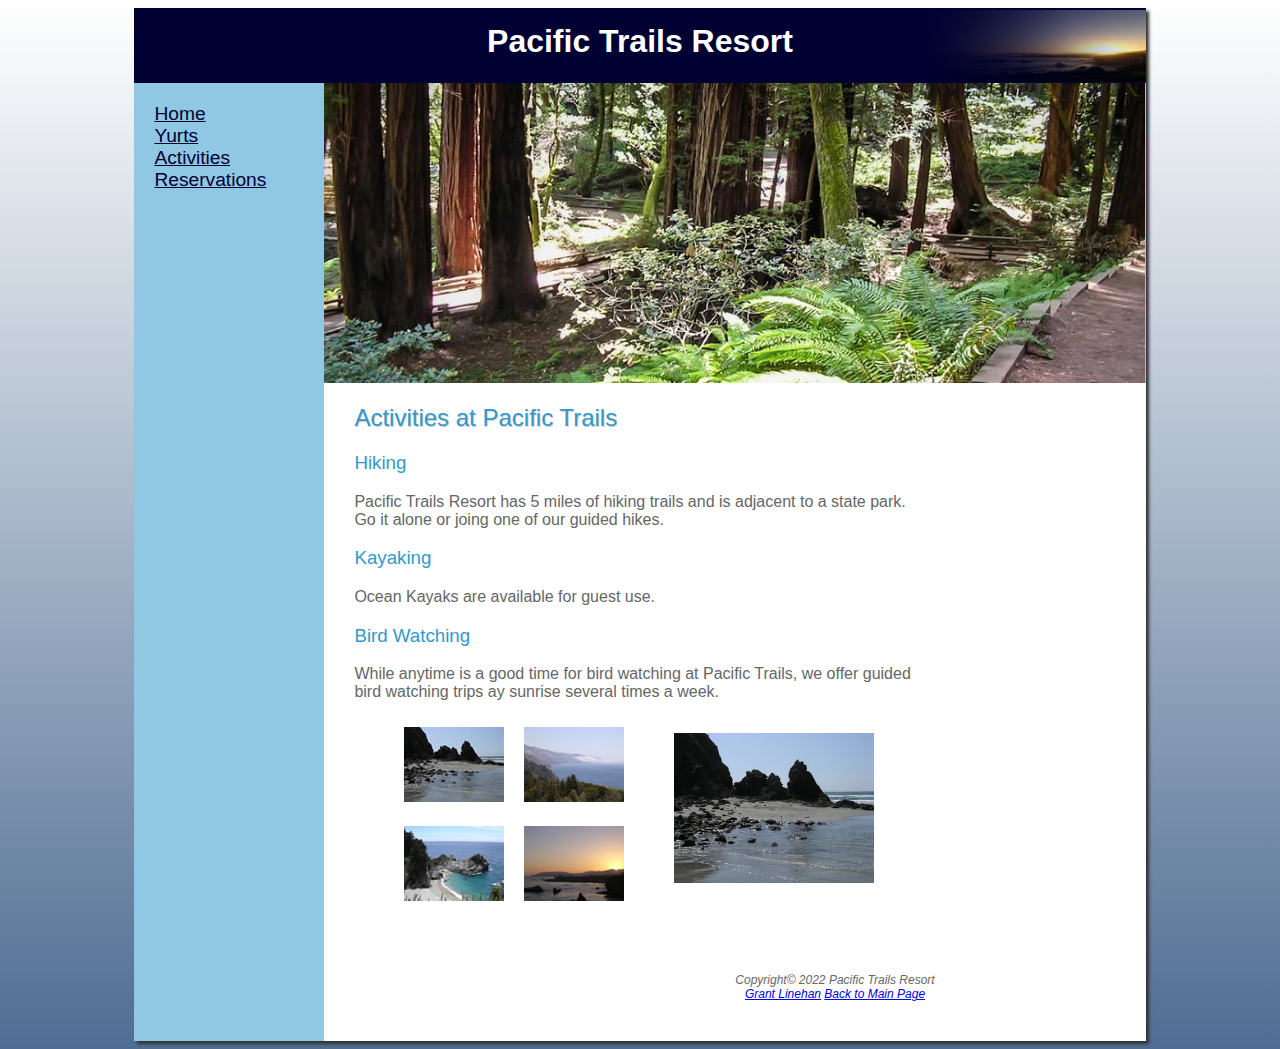
<file: activities.html>
<!DOCTYPE html>
<html lang="en" xmlns:height="http://www.w3.org/1999/xhtml">
<head>
    <title> Pacific Trails Resort :: Activities </title>
    <meta name="description"
          content="A description of the activities available at the resort, including pictures of the beautiful scenery">
    <meta charset="utf-8">
    <link rel="stylesheet" href="pacific.css">
    <meta name="viewport"
          content="width=device-width, initial-scale=1.0">
    <!--[if lt IE 9]>
    <script src="http://html5shim.googlecode.com/svn/trunk.html5.js">
    </script>
    <![endif]-->
</head>
<body>
<div id="wrapper">
    <header><h1> Pacific Trails Resort </h1></header>
    <nav>
        <div id="nav">
            <ul>
                <li><a href="index.html"> Home</a></li>
                <li><a href="yurts.html"> Yurts</a></li>
                <li><a href="activities.html"> Activities</a></li>
                <li><a href="reservations.html"> Reservations</a></li>
            </ul>
        </div>
    </nav>
    <div id=trailhero>
    </div>
    <main>
        <h2> Activities at Pacific Trails </h2>
        <h3> Hiking </h3>
        <p>
            Pacific Trails Resort has 5 miles of hiking trails and is adjacent to a state park.<br>
            Go it alone or joing one of our guided hikes.
        </p>
        <h3> Kayaking </h3>
        <p>
            Ocean Kayaks are available for guest use.
        </p>
        <h3> Bird Watching </h3>
        <p>
            While anytime is a good time for bird watching at Pacific Trails, we offer guided<br>
            bird watching trips ay sunrise several times a week.
        </p>
        <div id="gallery">
            <figure>
                <img src="photo2.jpg" width="200" height="150">
            </figure>
            <ul>
                <li><a href="photo2.jpg"><img src="photo2thumb.jpg" width="100" height="75" alt="rocky coastline">
                    <span><img src="photo2.jpg" width="200" height="150"
                               alt="Rocky Coastline"><br>Rocky Coastline</span></a></li>
                <li><a href="photo3.jpg"><img src="photo3thumb.jpg" width="100" height="75" alt="Cloudy coast">
                    <span><img src=photo3.jpg width="200" height="150" alt="Cloudy Coast"><br>Cloudy Coast</span></a>
                </li>
                <li><a href="photo4.jpg"><img src="photo4thumb.jpg" width="100" height="75"
                                              alt="Waterfall near Big Sur">
                    <span><img src=photo4.jpg width="200" height="150" alt="Waterfall near Big Sur"><br>Waterfall near Big Sur</span></a>
                </li>
                <li><a href="photo6.jpg"><img src="photo6thumb.jpg" width="100" height="75" alt="Sunset on the Coast">
                    <span><img src=photo6.jpg width="200" height="150" alt="Sunset on the Coast"><br>Sunset on the Coast</span></a>
                </li>
            </ul>
        </div>
        <br><br>
        <footer>
            Copyright&copy 2022 Pacific Trails Resort<br>
            <a href="mailto:glinehan@my.wctc.edu">Grant Linehan</a>
            <a href="/index.html"> Back to Main Page</a>
        </footer>
    </main>
</div>
</body>
</html>
</file>
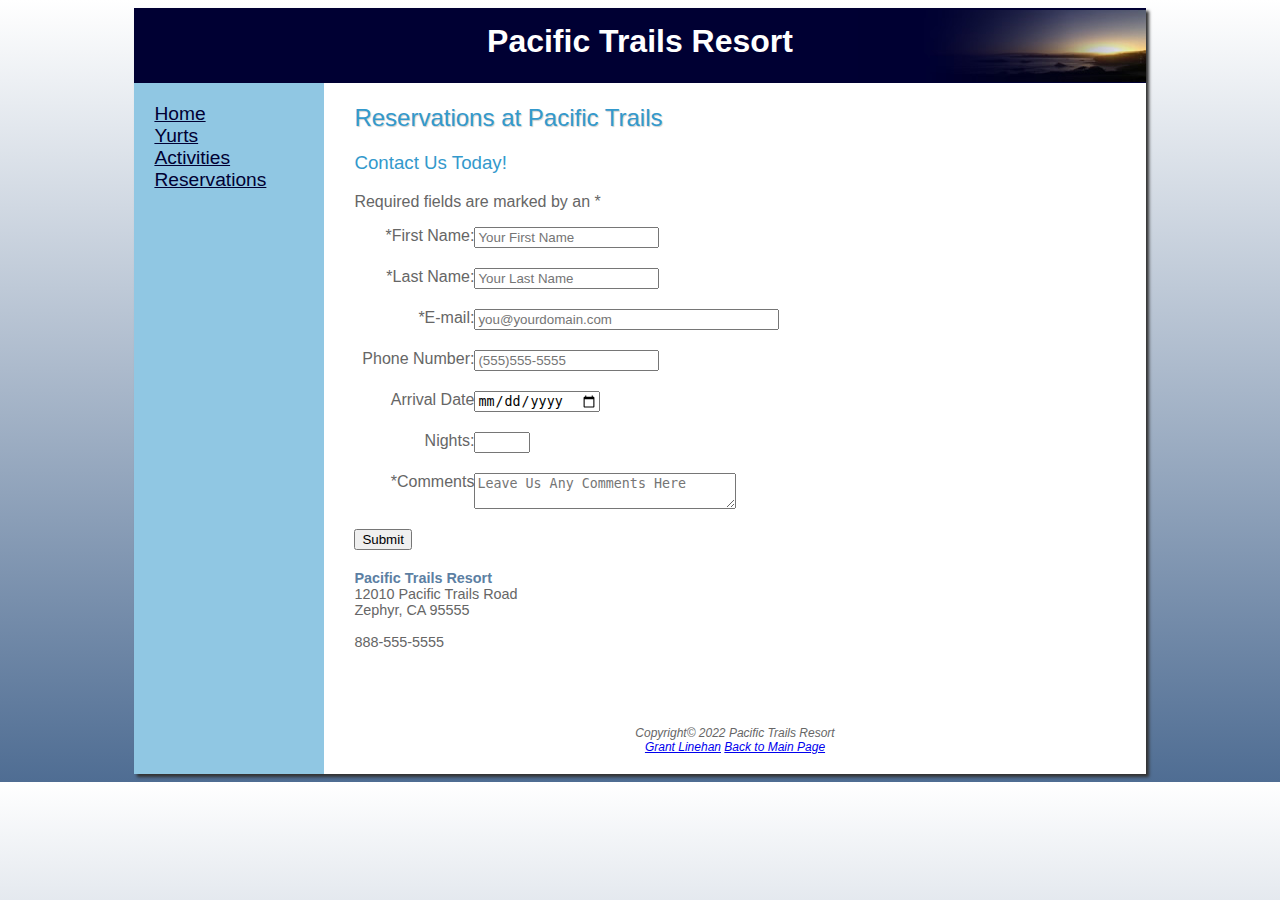
<file: reservations.html>
<!DOCTYPE html>
<html lang="en">
<head>
    <title> Pacific Trails Resort :: Reservations </title>
    <meta name = "description"
          content = "Booking request and support page for the pacific trails resort">
    <meta charset="utf-8">
    <link rel="stylesheet" href="pacific.css">
    <meta name="viewport"
          content="width=device-width, initial-scale=1.0">
    <!--[if lt IE 9]>
    <script src="http://html5shim.googlecode.com/svn/trunk.html5.js">
    </script>
    <![endif]-->
</head>
<body>
<div id="wrapper">
    <header><h1> Pacific Trails Resort </h1></header>
    <nav>
        <div id="nav">
            <ul>
                <li><a href="index.html"> Home </a></li>
                <li><a href="yurts.html">Yurts </a></li>
                <li><a href="activities.html"> Activities </a></li>
                <li><a href="reservations.html"> Reservations </a></li>
            </ul>
        </div>
    </nav>
    <main>
        <h2>Reservations at Pacific Trails</h2>

        <h3>Contact Us Today!</h3>

        <p>
            Required fields are marked by an *
        </p>

        <form method="post" action="http://webdevbasics.net/scripts/pacific.php">
            <label for="myFName">*First Name: </label>
            <input type="text" name="myFName" id="myFName" onBlur = "fnameToCaps()" required="required" placeholder="Your First Name">
            <label for="myLName">*Last Name:</label>
            <input type="text" name="myLName" id="myLName" onBlur = "lnameToCaps()" required="required" placeholder="Your Last Name">
            <label for="myEmail">*E-mail:</label>
            <input type="email" name="myEmail" id="myEmail" required="required" size="35"
                   placeholder="you@yourdomain.com">
            <label for="myPhone">Phone Number:</label>
            <input type="tel" name="myPhone" id="myPhone" maxlength="12" placeholder="(555)555-5555">
            <label for="arrivalDate">Arrival Date</label>
            <input type="date" name="arrivalDate" id="arrivalDate">
            <label for="nights">Nights:</label>
            <input type="number" name="nights" id="nights" min="1" max="14">
            <label for="myComments">*Comments</label>
            <textarea name="myComments" id="myComments" rows="2" cols="30" required="required"
                      placeholder="Leave Us Any Comments Here"></textarea>
            <input type="submit" value="Submit">
        </form>
        <div id="contact">
            <span class="resort">Pacific Trails Resort</span><br>
            12010 Pacific Trails Road<br>
            Zephyr, CA 95555<br><br>
            <a id="mobile" href="tel:888-555-5555">888-555-5555</a>
            <span id="desktop"> 888-555-5555</span>
        </div>
        <br><br>
    </main>
    <footer>
        Copyright&copy 2022 Pacific Trails Resort<br>
        <a href="mailto:glinehan@my.wctc.edu">Grant Linehan</a>
        <a href="/index.html"> Back to Main Page</a>
    </footer>
</div>
<script>
    function fnameToCaps(){
        var x = document.getElementById("myFName");
        x.value = x.value.toUpperCase();
    }
</script>
<script>
    function lnameToCaps(){
        var x = document.getElementById("myLName");
        x.value = x.value.toUpperCase();
    }
</script>
</body>
</html>
</file>
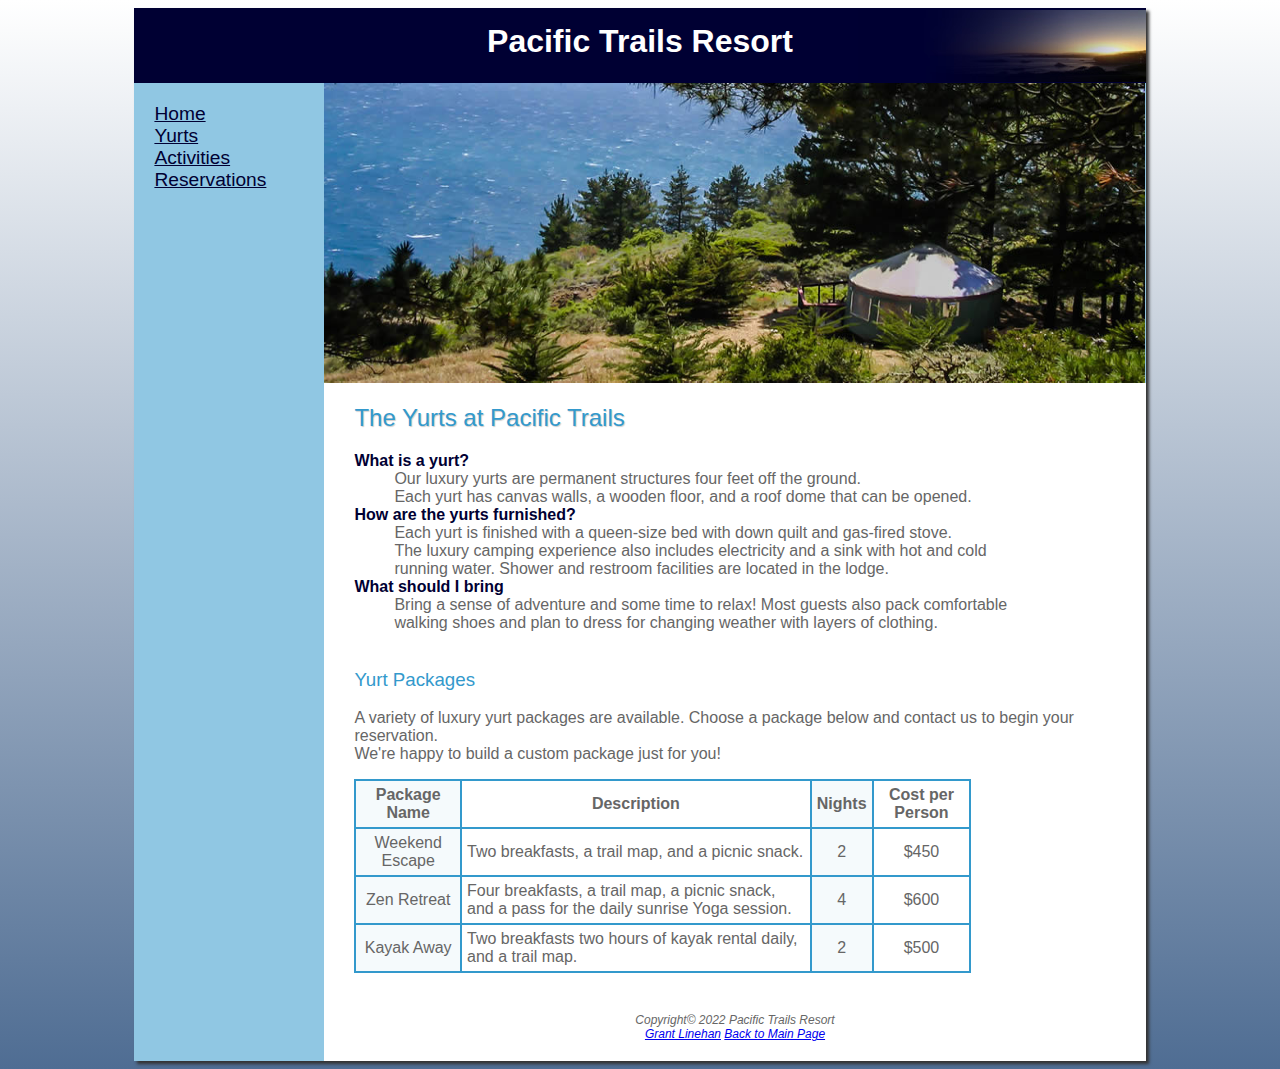
<file: yurts.html>
<!DOCTYPE html>
<html lang = "en">
<head>
    <title> Pacific Trails Resort - Yurts </title>
    <meta name = "description"
          content = "Housing and activity packages that are offered at the resort">
    <meta charset="utf-8">
    <link rel = "stylesheet" href = "pacific.css">
    <meta name="viewport"
          content ="width=device-width, initial-scale=1.0">
    <!--[if lt IE 9]>
    <script src="http://html5shim.googlecode.com/svn/trunk.html5.js">
    </script>
    <![endif]-->
</head>
<body>
<div id = "wrapper">
    <header><h1> Pacific Trails Resort </h1></header>
    <nav>
        <div id = "nav">
            <ul>
                <li><a href= "index.html"> Home</a></li>
                <li><a href= "yurts.html"> Yurts</a></li>
                <li><a href= "activities.html"> Activities</a></li>
                <li><a href= "reservations.html"> Reservations</a></li>
            </ul>
        </div>
    </nav>
    <div id = yurthero>
    </div>
    <main>
        <h2> The Yurts at Pacific Trails </h2>
        <dt><strong>What is a yurt?</strong></dt>
        <dd>Our luxury yurts are permanent structures four feet off the ground.<br>
            Each yurt has canvas walls, a wooden floor, and a roof dome that can be opened.</dt>
        <dt><strong> How are the yurts furnished?</strong></dt>
        <dd>Each yurt is finished with a queen-size bed with down quilt and gas-fired stove.<br>
            The luxury camping experience also includes electricity and a sink with hot and cold<br>
            running water. Shower and restroom facilities are located in the lodge.
        <dt><strong> What should I bring</strong></dt>
        <dd>Bring a sense of adventure and some time to relax! Most guests also pack comfortable <br>
            walking shoes and plan to dress for changing weather with layers of clothing.</dd>
        <br>
        <h3> Yurt Packages </h3>
        <p>
            A variety of luxury yurt packages are available. Choose a package below and contact us to begin your reservation.<br> We're happy to build a custom package just for you!
        </p>
        <table border = 1>
            <tr>
                <td><b>Package Name</b></td>
                <td><b>Description</b></td>
                <td><b>Nights</b></td>
                <td><b>Cost per Person</b></td>
            </tr>
            <tr>
                <td>Weekend Escape</td>
                <td class = "text">Two breakfasts, a trail map, and a picnic snack.</td>
                <td>2</td>
                <td>$450</td>
            </tr>
            <tr>
                <td>Zen Retreat</td>
                <td class = "text">Four breakfasts, a trail map, a picnic snack, and a pass for the daily sunrise Yoga session.</td>
                <td>4</td>
                <td>$600</td>
            </tr>
            <tr>
                <td>Kayak Away</td>
                <td class = "text">Two breakfasts two hours of kayak rental daily, and a trail map.</td>
                <td>2</td>
                <td>$500</td>
            </tr>
        </table>
    </main>
    <footer>
        Copyright&copy 2022 Pacific Trails Resort<br>
        <a href="mailto:glinehan@my.wctc.edu">Grant Linehan</a>
        <a href="/index.html"> Back to Main Page</a>
    </footer>
</div>
</body>
</html>
</file>
<file: pacific.css>
body {
    color: #666666;
    background-color: #4F6D93;
    background-image: linear-gradient(to bottom, #FFFFFF, #4F6D93);
    font-family: 'Roboto', sans-serif;
    font-weight: 400;
}

#wrapper {
    margin-left: auto;
    margin-right: auto;
    width: 80%;
    background-color: #90C7E3;
    min-width: 960px;
    max-width: 2048px;
    box-shadow: 3px 3px 3px #333333;
}

header, main, nav, footer, figure, figcaption, aside, section, article {
    display: block;
}

header {
    background-color: #000033;
    color: #FFFFFF;
    background-image: url(sunset.jpg);
    background-position: right;
    background-repeat: no-repeat;
    text-align: center;
    height: 60px;
    padding-top: 15px;
    font-family: 'Roboto', sans-serif;
    font-weight: 400;
}

main {
    background-color: #FFFFFF;
    padding-top: 1px;
    padding-right: 20px;
    padding-left: 30px;
    padding-bottom: 20px;
    display: block;
    margin-left: 190px;
}

main ul {
    list-style-image: url(marker.gif);
}

h1 {
    margin-bottom: 0;
    margin-top: 0;
}

h2 {
    color: #3399CC;
    font-family: 'Roboto', sans-serif;
    font-weight: 400;
    text-shadow: 1px 1px 1px #CCCCCC;
}

h3 {
    color: #3399CC;
    font-family: 'Roboto', sans-serif;
    font-weight: 400;
}

#nav {
    padding: 20px;
    float: left;
    width: 160px;

}

#nav ul {
    padding-left: 0;
    margin: 0;
    list-style-type: none;
    font-size: 1.2em;
}

nav a:link {
    color: #000033;
}

nav a:visited {
    color: #344873;
}

nav a:hover {
    transition: color 2s ease-out;
    color: #FFFFFF;
}

dt {
    color: #000033;
}

#homehero {
    height: 300px;
    background-image: url(coasthero.jpg);
    background-size: 100% 100%;
    background-repeat: no-repeat;
    margin-left: 190px;
}

#yurthero {
    height: 300px;
    background-image: url(yurthero.jpg);
    background-size: 100% 100%;
    background-repeat: no-repeat;
    margin-left: 190px;
}

#trailhero {
    height: 300px;
    background-image: url(trailhero.jpg);
    background-size: 100% 100%;
    background-repeat: no-repeat;
    margin-left: 190px;
}

.resort {
    color: #5C7FA3;
    font-weight: bold;
}

#contact {
    font-size: 90%;
}

#mobile {
    display: none;
}

#desktop {
    display: inline;
}

footer {
    font-size: 75%;
    text-align: center;
    font-style: italic;
    font-family: 'Roboto', sans-serif;
    font-weight: 400;
    padding: 20px;
    margin-left: 190px;
    background-color: #FFFFFF;
    float: none;
}

table {
    border: 1px solid #3399CC;
    width: 80%;
    border-spacing: 0;
}

table td {
    padding: 5px;
    border: 1px solid #3399CC;
    text-align: center;
}

table th {
    padding: 5px;
    border: 1px solid #3399CC;
}

td:nth-of-type(odd) {
    background-color: #F5FAFC;
}

.text {
    text-align: left;
}

label {
    float: left;
    display: block;
    text-align: right;
    width: 120px;
    padding-right: auto;
}

input {
    display: block;
    margin-bottom: 20px;
}

textarea {
    display: block;
    margin-bottom: 20px;
}

Submit {
    margin-left: 130px;
}
video, embed{
    float: right;
    padding-left: 20px;
}
#gallery {
    position: relative;
    height: 200px;
    text-align: left;
    color: black;
}
#gallery ul {list-style-type: none;
    width: 300px;
}
#gallery li { display: inline;
    float: left;
    padding: 10px;
}
#gallery img { border-style: none;
}
#gallery a { text-decoration: none;
    font-style: italic;
    color: black;
}
#gallery span { position: absolute;
    left: -1000px;
    opacity: 0;
    transition:  opacity 1s ease-in-out;
}
#gallery a:hover span {
    position: absolute;
    top: 16px;
    left: 320px;
    text-align: center;
    opacity: 1;
}
figure {    position: absolute;
    left: 280px;
    text-align: center;
}
@media only screen and (max-width: 64em) {
    body {
        margin: 0;
        background-color: #FFFFFF;
    }

    #wrapper {
        min-width: 0;
        width: auto;
        box-shadow: none;
    }

    main {
        margin-left: 0;
    }

    #nav {
        float: none;
        width: auto;
        text-align: center;
        padding: 0.5em;
    }

    nav li {
        display: inline;
        padding-top: 0.25em;
        padding-bottom: 0.25em;
        padding-right: 0.75em;
        padding-left: 0.75em;
    }

    #homehero {
        margin-left: 0;
        height: 200px;
    }

    #yurthero {
        margin-left: 0;
        height: 200px;
    }

    #trailhero {
        margin-left: 0;
        height: 200px;
    }

    footer {
        margin-left: 0;
    }
}

@media only screen and (max-width: 37.5em) {
    #header {
        padding-top: 1em;
    }

    main {
        padding-top: 0.1em;
        padding-bottom: 0.1em;
        padding-left: 1em;
        padding-right: 1em;
        font-size: 90%;
    }

    h1 {
        font-size: 1.5em;
    }

    nav {
        padding: 0;
    }

    nav li {
        display: block;
        margin: 0;
        border-bottom: 2px solid #330000;
    }

    nav a {
        display: block;
    }

    #homehero {
        background-image: none;
        height: 0;
    }

    #yurthero {
        background-image: none;
        height: 0;
    }

    #trailhero {
        background-image: none;
        height: 0;
    }

    #mobile {
        display: inline;
    }

    #desktop {
        display: none;
    }

    label {
        float: none;
        text-align: left;
    }

    input[type = "submit"] {
        margin-left: 0;
    }
    #gallery {
        display: none;
    }
}
</file>
